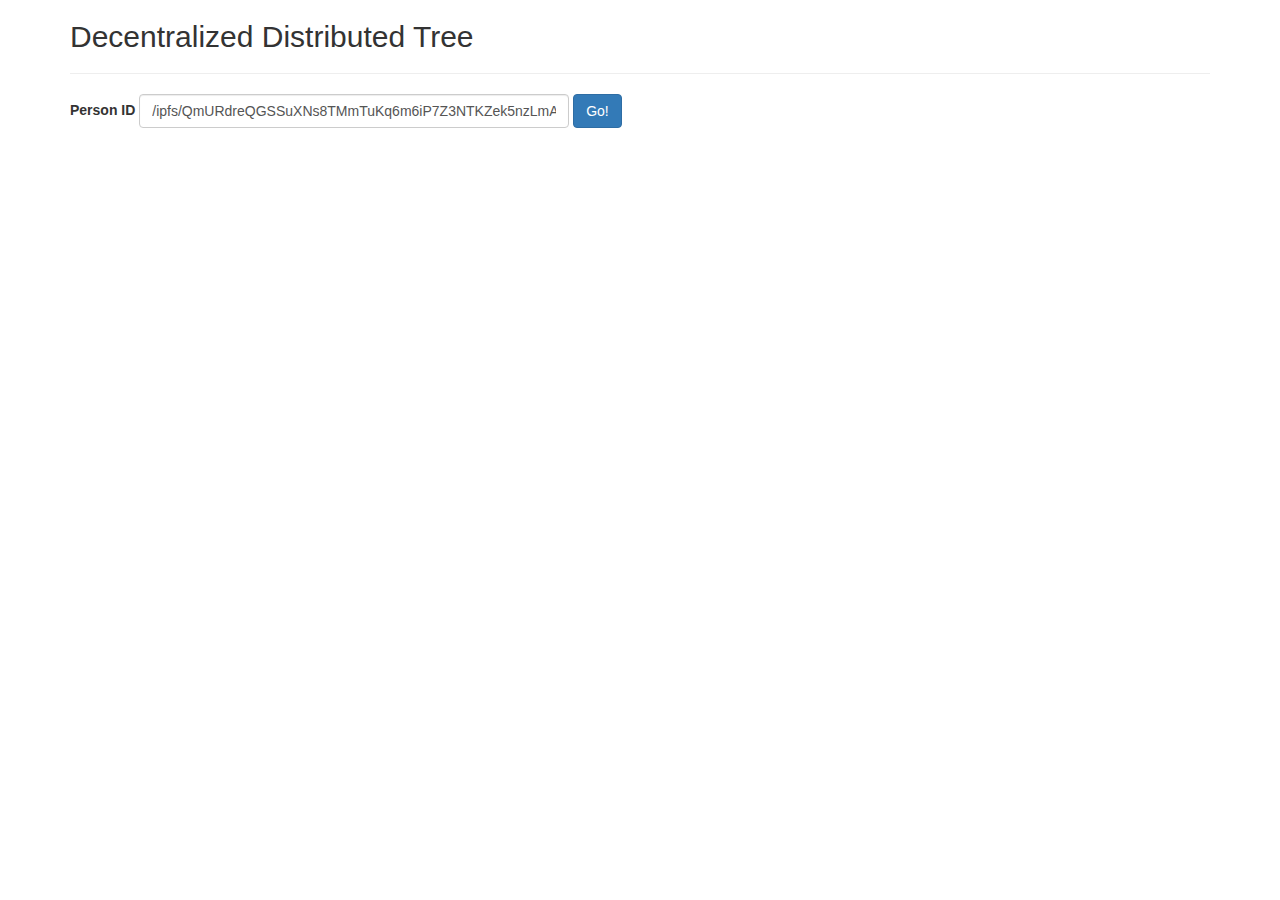
<file: index.html>
<!doctype html>
<html class="no-js" lang="">
<head>
  <meta charset="utf-8">
  <meta http-equiv="x-ua-compatible" content="ie=edge">
  <title>Decentralized Distributed Tree</title>
  <meta name="description" content="">
  <meta name="viewport" content="width=device-width, initial-scale=1">
  <link rel="stylesheet" href="https://maxcdn.bootstrapcdn.com/bootstrap/3.3.6/css/bootstrap.min.css">
  <link rel="stylesheet" href="styles.css">
</head>
<body>
  <div class="container">
    <h2>Decentralized Distributed Tree</h2>
    <hr>
      <form class="form-inline">
        <div class="form-group">
          <label for="IPFSObject">Person ID</label>
          <input type="text" class="form-control ipfsobject" id="IPFSObject" value="/ipfs/QmURdreQGSSuXNs8TMmTuKq6m6iP7Z3NTKZek5nzLmAmys">
        </div>
        <button type="button" class="fetch btn btn-primary">Go!</button>
      </form>
    
    <div class="person-box">
      <img class="portrait">
      <h3 class="person-name"></h3>
      <div class="person-birth"></div>
      <div class="person-death"></div>
      
      <button class="fetch2 person-father btn btn-link"></button>
      <button class="fetch2 person-mother btn btn-link"></button>
      <button class="fetch2 person-spouse btn btn-link"></button>
      <button class="fetch2 person-child btn btn-link"></button>
    </div>
  </div>
  
  <script src="https://code.jquery.com/jquery-2.2.4.min.js" integrity="sha256-BbhdlvQf/xTY9gja0Dq3HiwQF8LaCRTXxZKRutelT44=" crossorigin="anonymous"></script>
  <script type="text/javascript">
    var url = "http://localhost:5001/api/v0";

    // Get starting person ID
    $('.fetch').click(function() {
      getPerson($('.ipfsobject').val());
    });
    
    // Get person id from link and getPerson()
    $('.fetch2').click(function(e) {
      getPerson($(e.target).attr('data'));
    });

    // Get IPFS person json file and render person box
    function getPerson(id) {
      $.get(url+"/object/get?arg="+id, function(rsp) {
        // Hack to get rid of "?" characters
        var person = rsp.Data.slice(5,rsp.Data.length-3);
        person = JSON.parse(person);
        console.log(person);
        
        // Portrait
        $('.portrait').attr('src', 'https://dl.dropboxusercontent.com/u/8037582/log/icons/gender-unknown-large.svg');
        
        // Render person-box
        $('.person-name').text(person.firstname+" "+person.middlename+" "+person.surname);
        $('.person-birth').text("Birth: "+person.birth[0].date+" - "+person.birth[1].place);
        $('.person-death').text("Death: "+person.death[0].date+" - "+person.death[1].place);
        
        if (person.parents.length > 0) {
          $('.person-father').attr('data',person.parents[0].father).text("Father");
          $('.person-mother').attr('data',person.parents[1].mother).text("Mother");
        } else {
          $('.person-mother').text("");
          $('.person-father').text("");
        }

        if (person.spouse[0]) $('.person-spouse').attr('data',person.spouse[0]).text("Spouse")
          else $('.person-spouse').text("");
        if (person.children[0]) $('.person-child').attr('data',person.children[0]).text("Child")
          else $('.person-child').text("")
      });
    }
  </script>
</body>
</html>
</file>
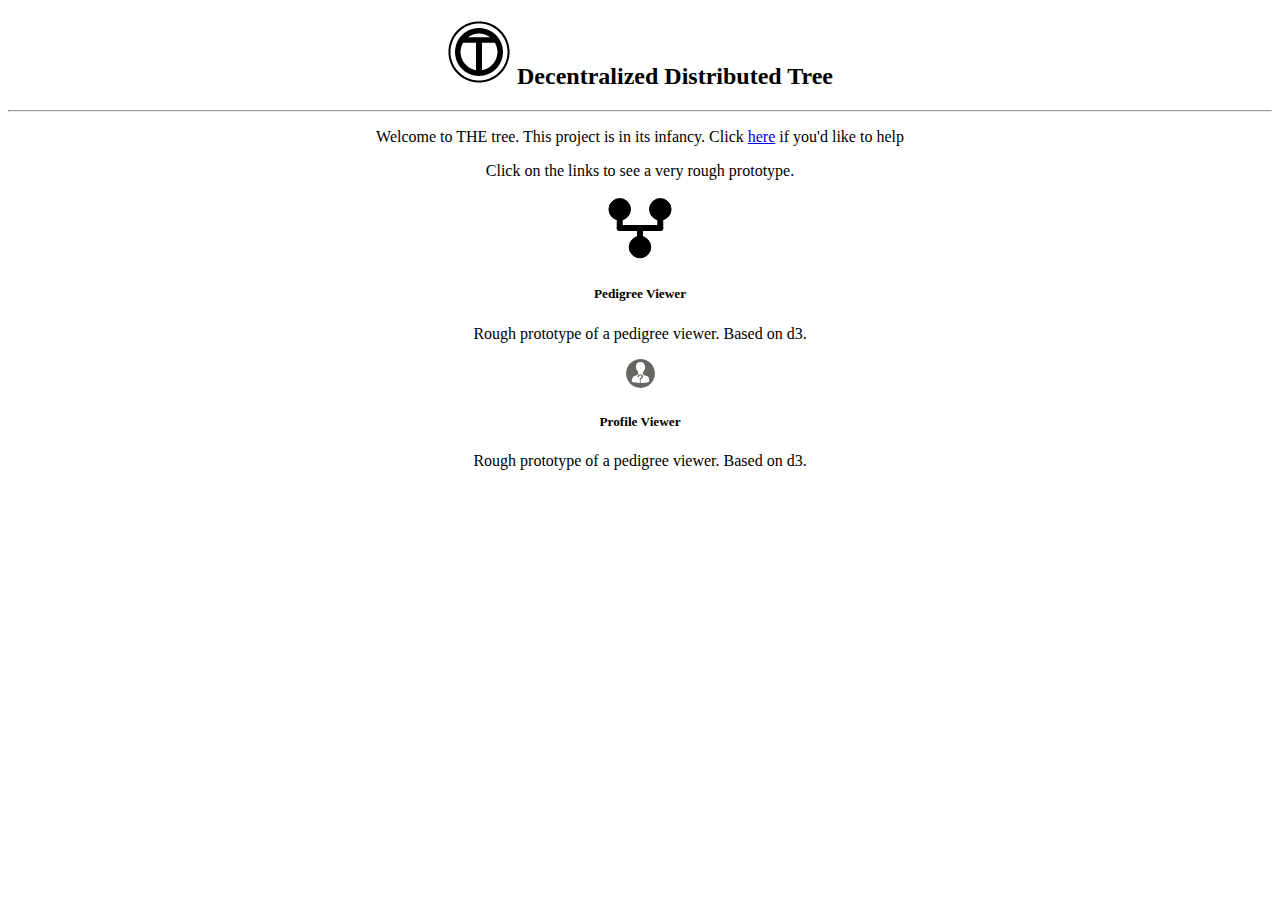
<file: webclient/index.html>
<!doctype html>
<html class="no-js" lang="">
<head>
  <meta charset="utf-8">
  <meta http-equiv="x-ua-compatible" content="ie=edge">
  <title>Decentralized Distributed Tree</title>
  <meta name="description" content="">
  <meta name="viewport" content="width=device-width, initial-scale=1">
  <link rel="stylesheet" href="https://maxcdn.bootstrapcdn.com/bootstrap/4.0.0-alpha.6/css/bootstrap.min.css" integrity="sha384-rwoIResjU2yc3z8GV/NPeZWAv56rSmLldC3R/AZzGRnGxQQKnKkoFVhFQhNUwEyJ" crossorigin="anonymous">
  <link rel="stylesheet" href="css/tree.css">
</head>
<body>
  <div class="container">
    <h2 class="title"><img src="images/logo.png"> Decentralized Distributed Tree</h2>
    <hr class="hr">
    <p>Welcome to THE tree. This project is in its infancy. Click <a href="https://github.com/misbach/DecentralizedDistributedGenealogy">here</a> if you'd like to help</p>
    <p>Click on the links to see a very rough prototype.</p>

		<div class="media">
		  <a href="tree.html"><img class="d-flex mr-3" src="images/tree.svg" alt="tree"></a>
		  <div class="media-body">
		    <h5 class="mt-0">Pedigree Viewer</h5>
		    Rough prototype of a pedigree viewer. Based on d3.
		  </div>
		</div>

		<p></p>

		<div class="media">
		  <a href="person.html"><img class="d-flex mr-3" src="images/unknown.svg" alt="tree"></a>
		  <div class="media-body">
		    <h5 class="mt-0">Profile Viewer</h5>
		    Rough prototype of a pedigree viewer. Based on d3.
		  </div>
		</div>

  </div>
</body>
</html>
</file>
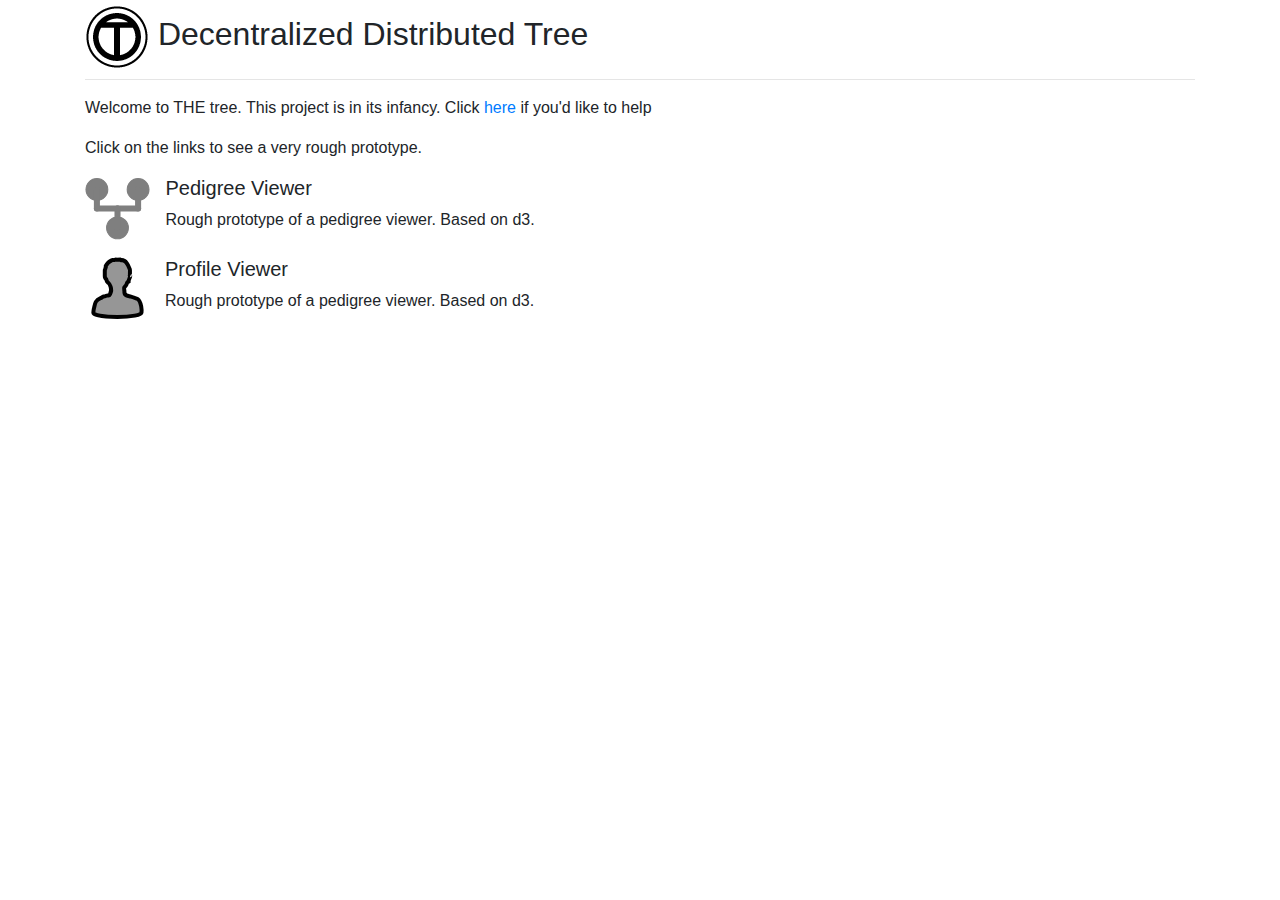
<file: www/index.html>
<!doctype html>
<html class="no-js" lang="">
<head>
  <meta charset="utf-8">
  <meta http-equiv="x-ua-compatible" content="ie=edge">
  <title>Decentralized Distributed Tree</title>
  <meta name="description" content="">
  <meta name="viewport" content="width=device-width, initial-scale=1">
  <link rel="stylesheet" href="https://maxcdn.bootstrapcdn.com/bootstrap/4.0.0-alpha.6/css/bootstrap.min.css">
  <link rel="stylesheet" href="css/tree.css">
</head>
<body>
  <div class="container">
    <h2 class="title"><img src="images/logo.png"> Decentralized Distributed Tree</h2>
    <hr class="hr">
    <p>Welcome to THE tree. This project is in its infancy. Click <a href="https://github.com/misbach/DecentralizedDistributedGenealogy">here</a> if you'd like to help</p>
    <p>Click on the links to see a very rough prototype.</p>

		<div class="media">
		  <a href="tree.html"><img class="d-flex mr-3" src="images/tree.svg" alt="tree"></a>
		  <div class="media-body">
		    <h5 class="mt-0">Pedigree Viewer</h5>
		    Rough prototype of a pedigree viewer. Based on d3.
		  </div>
		</div>

		<p></p>

		<div class="media">
		  <a href="person.html"><img class="d-flex mr-3" src="images/unknown.svg" alt="tree"></a>
		  <div class="media-body">
		    <h5 class="mt-0">Profile Viewer</h5>
		    Rough prototype of a pedigree viewer. Based on d3.
		  </div>
		</div>

  </div>
</body>
</html>
</file>
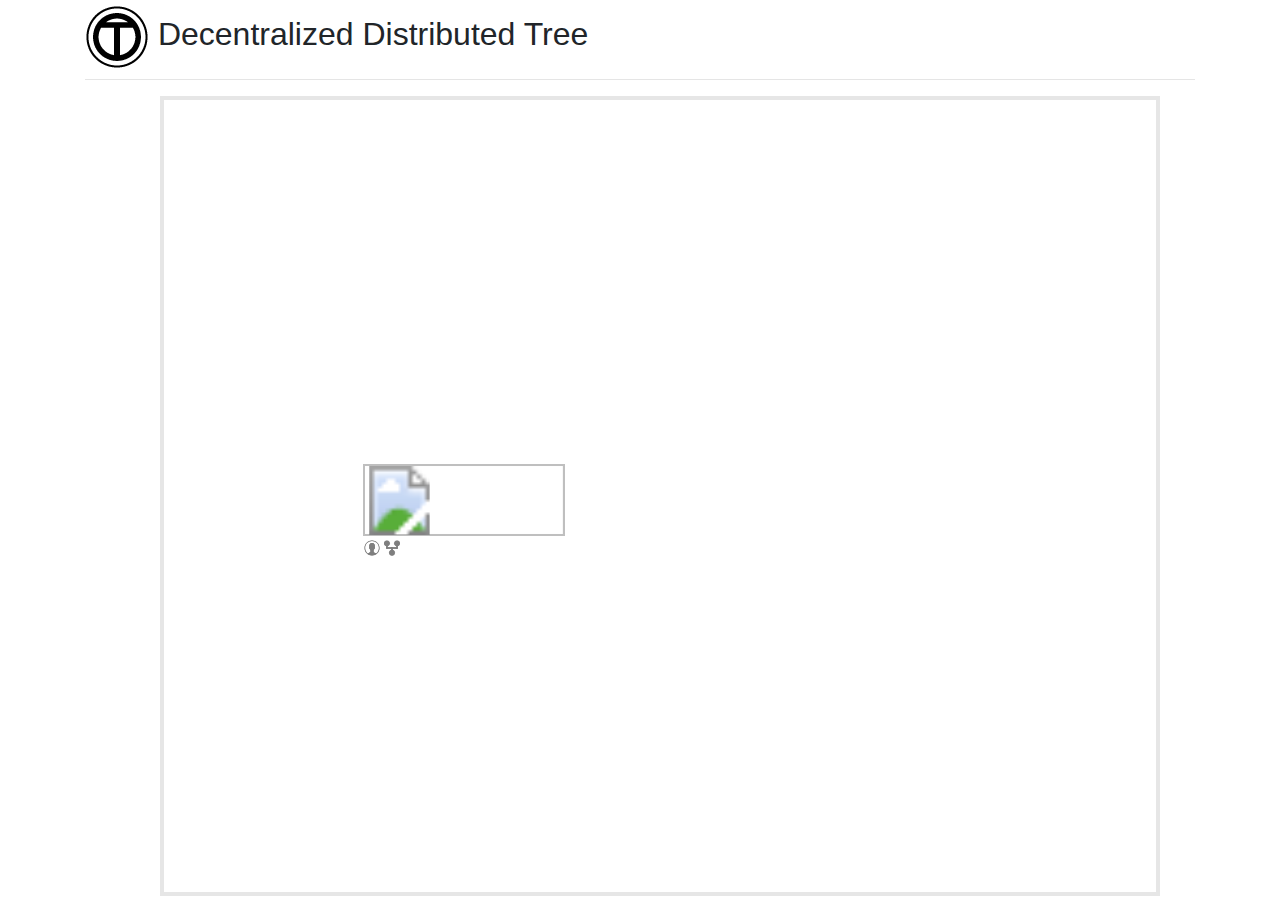
<file: www/tree.html>
<!doctype html>
<html class="no-js" lang="">
<head>
  <meta charset="utf-8">
  <meta http-equiv="x-ua-compatible" content="ie=edge">
  <title>Decentralized Distributed Tree</title>
  <meta name="description" content="">
  <meta name="viewport" content="width=device-width, initial-scale=1">
  <link rel="stylesheet" href="https://maxcdn.bootstrapcdn.com/bootstrap/4.0.0-alpha.6/css/bootstrap.min.css">
  <link rel="stylesheet" href="css/tree.css">
</head>
<body>
  <div class="container">
    <h2 class="title"><img src="images/logo.png"> Decentralized Distributed Tree</h2>
    <hr class="hr">
    <h3 class="person_name"></h3>
    <dir class="viewer">
    </dir>
  </div>

  <script src="js/d3.min.js"></script>
    <script
    src="https://code.jquery.com/jquery-2.2.4.min.js"
    integrity="sha256-BbhdlvQf/xTY9gja0Dq3HiwQF8LaCRTXxZKRutelT44="
    crossorigin="anonymous">
  </script>
  <script src="js/tree_ds.js"></script>
  <script src="js/tree.js"></script>
</body>
</html>
</file>
<file: styles.css>
.ipfsobject { width: 430px !important; }

/* Person Box */
.person-box { margin-top: 50px; }
.portrait { float: left; padding-right: 10px; }
</file>
<file: webclient/css/tree.css>
body { text-align: center; }

svg { margin-top: 32px; border: 1px solid #aaa; }

.person rect { fill: #fff; stroke: #98b8d4; stroke-width: 2px; }
.person { font: 14px sans-serif; cursor: pointer; }
.link { fill: none; stroke: #ccc; stroke-width: 1.5px; }
.name { font-weight: bold; }
.lifespan, .birth_place { fill: #777; }
</file>
<file: www/css/tree.css>
.viewer { text-align: center; }
.title { margin-top: 5px; }
.hr { margin-top: 10px; }
svg { border: 4px solid #e6e6e6; }
.person rect { fill: #fff; stroke: #bfbfbf; stroke-width: 2px; }
.person { font: 14px sans-serif; cursor: pointer; }
.link { fill: none; stroke: #ccc; stroke-width: 1.5px; }
.name { font-weight: bold; }
.lifespan, .birth_place { fill: #777; }
</file>
